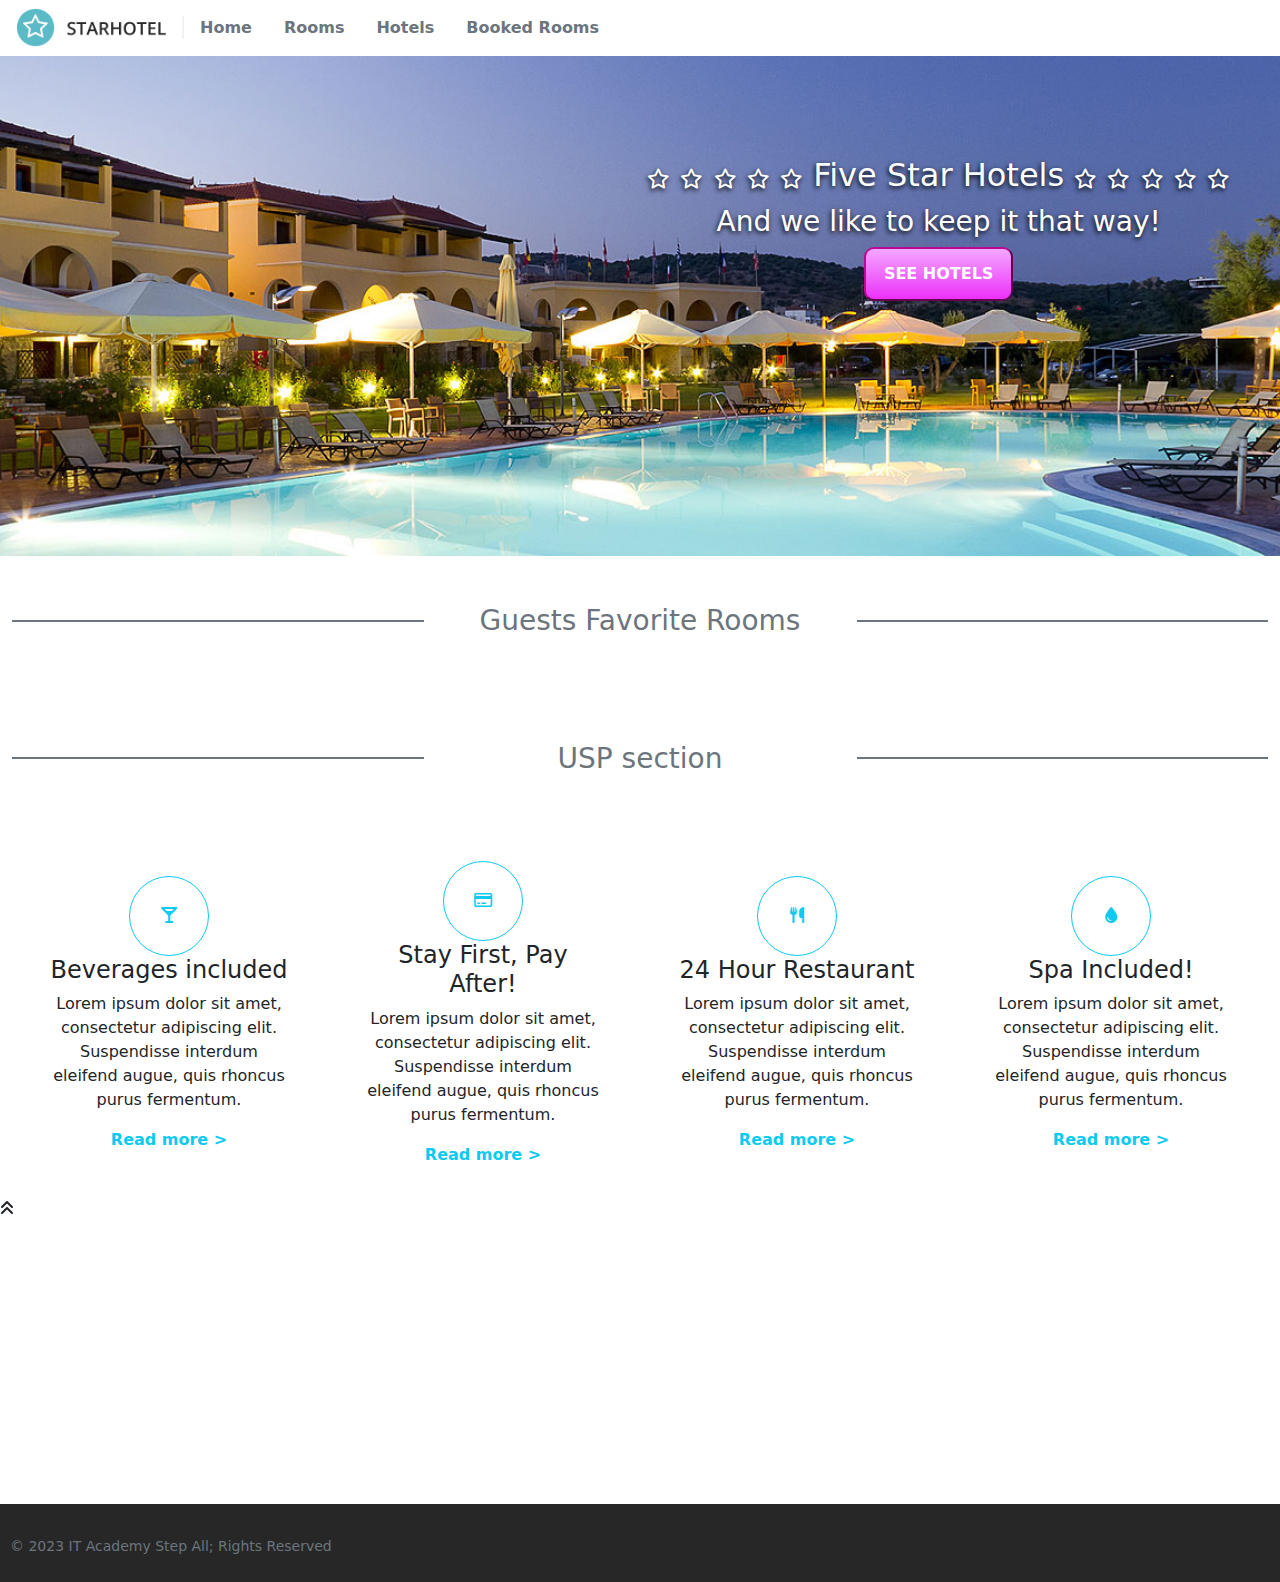
<file: index.html>
<!DOCTYPE html>
<html lang="en">
  <head>
    <meta charset="UTF-8" />
    <meta name="viewport" content="width=device-width, initial-scale=1.0" />
    <link rel="preconnect" href="https://fonts.googleapis.com" />
    <link rel="preconnect" href="https://fonts.gstatic.com" crossorigin />
    <link
      href="https://fonts.googleapis.com/css2?family=Roboto:ital,wght@0,100..900;1,100..900&display=swap"
      rel="stylesheet"
    />
    <link
      rel="icon"
      type="image/x-icon"
      href="./images/fav-icon/itstepicon.jpg"
    />
    <link
      href="https://cdn.jsdelivr.net/npm/bootstrap@5.3.3/dist/css/bootstrap.min.css"
      rel="stylesheet"
      integrity="sha384-QWTKZyjpPEjISv5WaRU9OFeRpok6YctnYmDr5pNlyT2bRjXh0JMhjY6hW+ALEwIH"
      crossorigin="anonymous"
    />
    <link
      rel="stylesheet"
      href="https://cdnjs.cloudflare.com/ajax/libs/font-awesome/6.7.2/css/all.min.css"
      integrity="sha512-Evv84Mr4kqVGRNSgIGL/F/aIDqQb7xQ2vcrdIwxfjThSH8CSR7PBEakCr51Ck+w+/U6swU2Im1vVX0SVk9ABhg=="
      crossorigin="anonymous"
      referrerpolicy="no-referrer"
    />
    <link rel="stylesheet" href="./style.css" />
    <title>Star Hotel</title>
  </head>
  <body>
    <header>
      <nav class="fixed-top bg-white d-sm-flex justify-content-around">
        <ul
          class="nav d-flex justify-content-between container-xxl justify-content-md-start"
        >
          <li>
            <a class="nav-link" href="./index.html"
              ><img
                class="staricon"
                src="./images/nav-img/logo-retina.png"
                alt=""
            /></a>
          </li>
          <hr class="border border-secondary-subtle" />
          <li class="navBar d-md-none d-block align-content-center">
            <button class="border-0 bg-white">
              <i class="fa-solid fa-bars"></i>
            </button>
          </li>
          <li
            class="nav-item d-md-block d-none align-content-center"
            role="button"
          >
            <a class="nav-link text-secondary" href="./index.html">Home</a>
          </li>
          <li
            class="nav-item d-md-block d-none align-content-center"
            role="button"
          >
            <a class="nav-link text-secondary" href="./rooms/rooms.html">Rooms</a>
          </li>
          <li
            class="nav-item d-md-block d-none align-content-center"
            role="button"
          >
            <a class="nav-link text-secondary" href="./hotels/hotels.html"
              >Hotels</a
            >
          </li>
          <li
            class="nav-item d-md-block d-none align-content-center"
            role="button"
          >
            <a class="nav-link text-secondary" href="./bookedRooms/bookedRooms.html">Booked Rooms</a>
          </li>
        </ul>
      </nav>
      <ul class="nav nav-ul-2 fixed-top w-100 bg-white d-none">
        <li class="nav-item" role="button">
          <a class="nav-link text-secondary" href="./index.html">Home</a>
        </li>
        <li class="nav-item" role="button">
          <a class="nav-link text-secondary" href="./rooms/rooms.html">Rooms</a>
        </li>
        <li class="nav-item" role="button">
          <a class="nav-link text-secondary" href="./hotels/hotels.html"
            >Hotels</a
          >
        </li>
        <li class="nav-item" role="button">
          <a class="nav-link text-secondary" href="./bookedRooms/bookedRooms.html">Booked Rooms</a>
        </li>
      </ul>
    </header>
    <main>
      <div
        class="bgImage d-flex justify-content-end align-items-center position-relative"
      >
        <div class="d-flex position-absolute flex-column align-items-center">
          <h2 class="text-white md-">
            <i class="fa-regular fa-star h5"></i>
            <i class="fa-regular fa-star h5"></i>
            <i class="fa-regular fa-star h5"></i>
            <i class="fa-regular fa-star h5"></i>
            <i class="fa-regular fa-star h5"></i>
            Five Star Hotels
            <i class="fa-regular fa-star h5"></i>
            <i class="fa-regular fa-star h5"></i>
            <i class="fa-regular fa-star h5"></i>
            <i class="fa-regular fa-star h5"></i>
            <i class="fa-regular fa-star h5"></i>
          </h2>
          <h3 class="text-center text-white">
            And we like to keep it that way!
          </h3>
          <a href="./hotels/hotels.html" target="_self">
            <button class="see-hotels-button">SEE HOTELS</button>
          </a>
        </div>
      </div>
      <div
        class="down-content container-xxl pt-5 d-flex flex-column justify-content-center align-items-center container-sm-fluid"
      >
        <section class="favorite-rooms w-100">
          <div class="d-flex w-100 pb-5">
            <span
              class="border-bottom border-secondary border-2 w-100 mb-4 d-none d-sm-block"
            ></span>
            <h3
              class="text-secondary text-center w-100 text-nowrap px-3 inline-block"
            >
              Guests Favorite Rooms
            </h3>
            <span
              class="border-bottom border-secondary border-2 w-100 mb-4 d-none d-sm-block"
            ></span>
          </div>
          <div
            class="favorite-room-cards d-flex flex-wrap justify-content-center gap-5 justify-content-md-evenly"
          ></div>
        </section>
        <section class="pt-5 w-100">
          <div class="d-flex w-100 pb-5">
            <span
              class="border-bottom border-secondary border-2 w-100 mb-4 d-none d-sm-block"
            ></span>
            <h3
              class="text-secondary text-center w-100 text-nowrap px-3 inline-block"
            >
              USP section
            </h3>
            <span
              class="border-bottom border-secondary border-2 w-100 mb-4 d-none d-sm-block"
            ></span>
          </div>
          <div
            class="d-flex flex-column justify-content-around usp-icons flex-md-row"
          >
            <div
              class="d-flex flex-column justify-content-center align-items-center"
            >
              <div
                class="icon-div icon-animation border rounded-circle border-info text-center align-content-center"
              >
                <i class="text-info fa-solid fa-martini-glass"></i>
              </div>
              <div class="text-center">
                <h4>Beverages included</h4>
                <p>
                  Lorem ipsum dolor sit amet, consectetur adipiscing elit.
                  Suspendisse interdum eleifend augue, quis rhoncus purus
                  fermentum.
                </p>
                <a class="text-info text-decoration-none fw-bold" href=""
                  >Read more ></a
                >
              </div>
            </div>
            <div
              class="d-flex flex-column justify-content-center align-items-center"
            >
              <div
                class="icon-div icon-animation border rounded-circle border-info text-center align-content-center"
              >
                <i class="text-info fa-regular fa-credit-card"></i>
              </div>
              <div class="text-center">
                <h4>Stay First, Pay After!</h4>
                <p>
                  Lorem ipsum dolor sit amet, consectetur adipiscing elit.
                  Suspendisse interdum eleifend augue, quis rhoncus purus
                  fermentum.
                </p>
                <a class="text-info text-decoration-none fw-bold" href=""
                  >Read more ></a
                >
              </div>
            </div>
            <div
              class="d-flex flex-column justify-content-center align-items-center"
            >
              <div
                class="icon-div icon-animation border rounded-circle border-info text-center align-content-center"
              >
                <i class="text-info fa-solid fa-utensils"></i>
              </div>
              <div class="text-center">
                <h4>24 Hour Restaurant</h4>
                <p>
                  Lorem ipsum dolor sit amet, consectetur adipiscing elit.
                  Suspendisse interdum eleifend augue, quis rhoncus purus
                  fermentum.
                </p>
                <a class="text-info text-decoration-none fw-bold" href=""
                  >Read more ></a
                >
              </div>
            </div>
            <div
              class="d-flex flex-column justify-content-center align-items-center"
            >
              <div
                class="icon-div icon-animation border rounded-circle border-info text-center align-content-center"
              >
                <i class="text-info fa-solid fa-droplet"></i>
              </div>
              <div class="text-center">
                <h4>Spa Included!</h4>
                <p>
                  Lorem ipsum dolor sit amet, consectetur adipiscing elit.
                  Suspendisse interdum eleifend augue, quis rhoncus purus
                  fermentum.
                </p>
                <a class="text-info text-decoration-none fw-bold" href=""
                  >Read more ></a
                >
              </div>
            </div>
          </div>
        </section>
      </div>
      <div
        onclick="scrollPageUp()"
        class="up-button position-fixed text-center align-content-center"
        type="button"
      >
        <i class="fa-solid fa-angles-up"></i>
      </div>
    </main>
    <footer class="pb-5 w-100">
      <small class="text-secondary"
        >© 2023 IT Academy Step All; Rights Reserved</small
      >
    </footer>
    <script
      src="https://cdn.jsdelivr.net/npm/bootstrap@5.3.3/dist/js/bootstrap.bundle.min.js"
      integrity="sha384-YvpcrYf0tY3lHB60NNkmXc5s9fDVZLESaAA55NDzOxhy9GkcIdslK1eN7N6jIeHz"
      crossorigin="anonymous"
    ></script>
    <script src="./app.js"></script>
  </body>
</html>
</file>
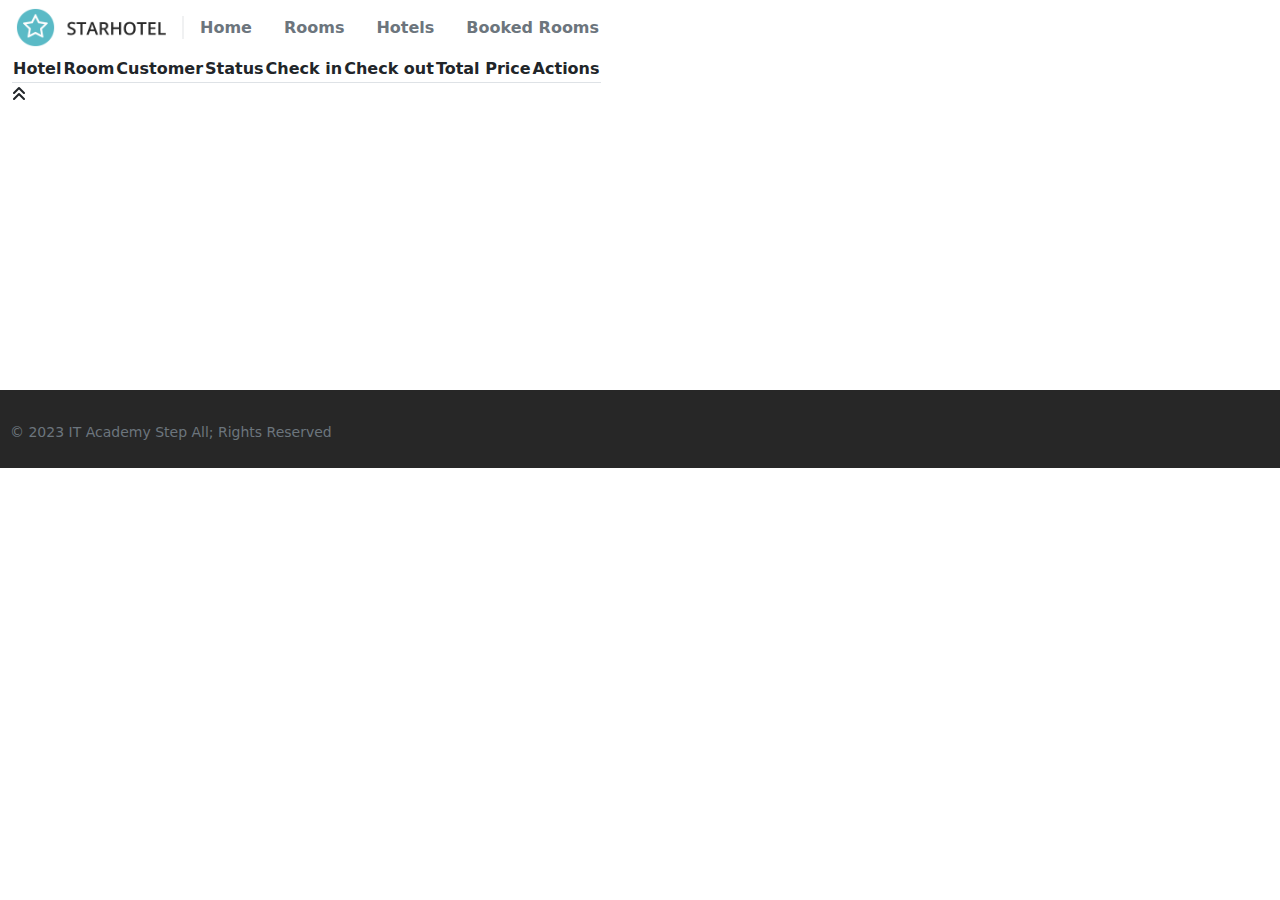
<file: bookedRooms/bookedRooms.html>
<!DOCTYPE html>
<html lang="en">
  <head>
    <meta charset="UTF-8" />
    <meta name="viewport" content="width=device-width, initial-scale=1.0" />
    <link rel="preconnect" href="https://fonts.googleapis.com" />
    <link rel="preconnect" href="https://fonts.gstatic.com" crossorigin />
    <link
      href="https://fonts.googleapis.com/css2?family=Roboto:ital,wght@0,100..900;1,100..900&display=swap"
      rel="stylesheet"
    />
    <link
      rel="icon"
      type="image/x-icon"
      href="../images/fav-icon/itstepicon.jpg"
    />
    <link
      href="https://cdn.jsdelivr.net/npm/bootstrap@5.3.3/dist/css/bootstrap.min.css"
      rel="stylesheet"
      integrity="sha384-QWTKZyjpPEjISv5WaRU9OFeRpok6YctnYmDr5pNlyT2bRjXh0JMhjY6hW+ALEwIH"
      crossorigin="anonymous"
    />
    <link
      rel="stylesheet"
      href="https://cdnjs.cloudflare.com/ajax/libs/font-awesome/6.7.2/css/all.min.css"
      integrity="sha512-Evv84Mr4kqVGRNSgIGL/F/aIDqQb7xQ2vcrdIwxfjThSH8CSR7PBEakCr51Ck+w+/U6swU2Im1vVX0SVk9ABhg=="
      crossorigin="anonymous"
      referrerpolicy="no-referrer"
    />
    <link rel="stylesheet" href="../style.css" />
    <link rel="stylesheet" href="./bookedRooms.css" />
    <title>Booked Rooms</title>
  </head>
  <body>
    <header>
      <nav class="fixed-top bg-white d-sm-flex justify-content-around">
        <ul
          class="nav d-flex justify-content-between container-xxl justify-content-md-start"
        >
          <li>
            <a class="nav-link" href="../index.html"
              ><img
                class="staricon"
                src="../images/nav-img/logo-retina.png"
                alt=""
            /></a>
          </li>
          <hr class="border border-secondary-subtle" />
          <li class="navBar d-md-none d-block align-content-center">
            <button class="border-0 bg-white">
              <i class="fa-solid fa-bars"></i>
            </button>
          </li>
          <li
            class="nav-item d-md-block d-none align-content-center"
            role="button"
          >
            <a class="nav-link text-secondary" href="../index.html">Home</a>
          </li>
          <li
            class="nav-item d-md-block d-none align-content-center"
            role="button"
          >
            <a class="nav-link text-secondary" href="../rooms/rooms.html"
              >Rooms</a
            >
          </li>
          <li
            class="nav-item d-md-block d-none align-content-center"
            role="button"
          >
            <a class="nav-link text-secondary" href="../hotels/hotels.html"
              >Hotels</a
            >
          </li>
          <li
            class="nav-item d-md-block d-none align-content-center"
            role="button"
          >
            <a class="nav-link text-secondary" href="#">Booked Rooms</a>
          </li>
        </ul>
      </nav>
      <ul class="nav nav-ul-2 fixed-top w-100 bg-white d-none">
        <li class="nav-item" role="button">
          <a class="nav-link text-secondary" href="../index.html">Home</a>
        </li>
        <li class="nav-item" role="button">
          <a class="nav-link text-secondary" href="../rooms/rooms.html"
            >Rooms</a
          >
        </li>
        <li class="nav-item" role="button">
          <a class="nav-link text-secondary" href="../hotels/hotels.html"
            >Hotels</a
          >
        </li>
        <li class="nav-item" role="button">
          <a class="nav-link text-secondary" href="#">Booked Rooms</a>
        </li>
      </ul>
    </header>
    <main class="container-xxl">
      <table class="w-100 d-none d-md-block">
        <thead>
          <tr class="border-bottom">
            <th class="text-center">Hotel</th>
            <th class="text-center">Room</th>
            <th class="text-center">Customer</th>
            <th class="text-center">Status</th>
            <th class="text-center">Check in</th>
            <th class="text-center">Check out</th>
            <th class="text-center">Total Price</th>
            <th class="text-center">Actions</th>
          </tr>
        </thead>
        <tbody class="bookedRooms"></tbody>
      </table>
      <div class="d-md-none w-100">
        <div class="bookedCards"></div>
      </div>
      <div
        onclick="scrollPageUp()"
        class="up-button position-fixed text-center align-content-center"
        type="button"
      >
        <i class="fa-solid fa-angles-up"></i>
      </div>
    </main>
    <footer class="pb-5 w-100">
      <small class="text-secondary"
        >© 2023 IT Academy Step All; Rights Reserved</small
      >
    </footer>
    <script src="./bookedRooms.js"></script>
  </body>
</html>
</file>
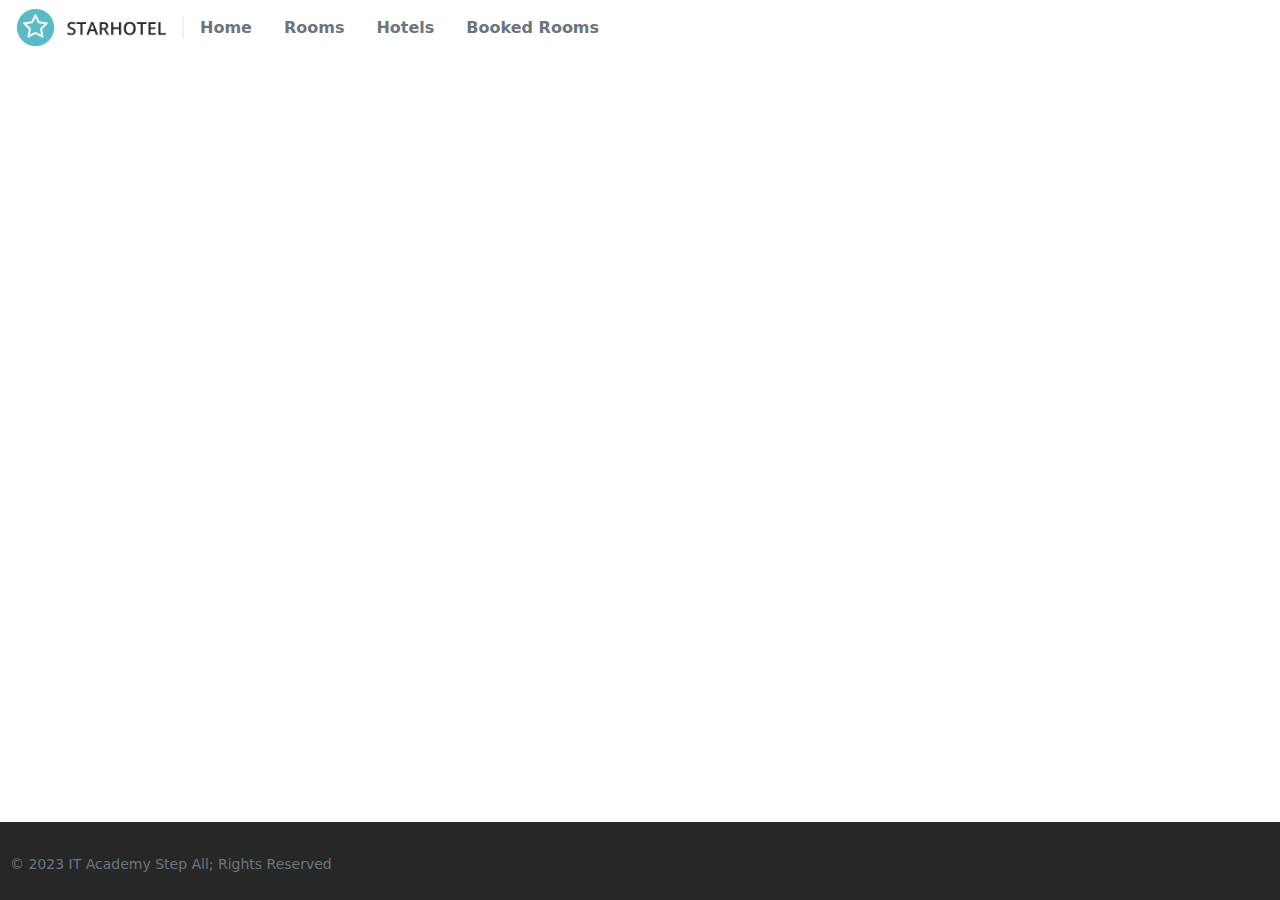
<file: hotels/hotels.html>
<!DOCTYPE html>
<html lang="en">
  <head>
    <meta charset="UTF-8" />
    <meta name="viewport" content="width=device-width, initial-scale=1.0" />
    <link rel="preconnect" href="https://fonts.googleapis.com" />
    <link rel="preconnect" href="https://fonts.gstatic.com" crossorigin />
    <link
      href="https://fonts.googleapis.com/css2?family=Roboto:ital,wght@0,100..900;1,100..900&display=swap"
      rel="stylesheet"
    />
    <link
      rel="icon"
      type="image/x-icon"
      href="../images/fav-icon/itstepicon.jpg"
    />
    <link
      href="https://cdn.jsdelivr.net/npm/bootstrap@5.3.3/dist/css/bootstrap.min.css"
      rel="stylesheet"
      integrity="sha384-QWTKZyjpPEjISv5WaRU9OFeRpok6YctnYmDr5pNlyT2bRjXh0JMhjY6hW+ALEwIH"
      crossorigin="anonymous"
    />
    <link
      rel="stylesheet"
      href="https://cdnjs.cloudflare.com/ajax/libs/font-awesome/6.7.2/css/all.min.css"
      integrity="sha512-Evv84Mr4kqVGRNSgIGL/F/aIDqQb7xQ2vcrdIwxfjThSH8CSR7PBEakCr51Ck+w+/U6swU2Im1vVX0SVk9ABhg=="
      crossorigin="anonymous"
      referrerpolicy="no-referrer"
    />
    <link rel="stylesheet" href="../style.css" />
    <link rel="stylesheet" href="./hotels.css" />
    <title>Star Hotel</title>
  </head>
  <body>
    <header>
      <nav class="fixed-top bg-white d-sm-flex justify-content-around">
        <ul
          class="nav d-flex justify-content-between container-xxl justify-content-md-start"
        >
          <li>
            <a class="nav-link" href="../index.html"
              ><img
                class="staricon"
                src="../images/nav-img/logo-retina.png"
                alt=""
            /></a>
          </li>
          <hr class="border border-secondary-subtle" />
          <li class="navBar d-md-none d-block align-content-center">
            <button class="border-0 bg-white">
              <i class="fa-solid fa-bars"></i>
            </button>
          </li>
          <li
            class="nav-item d-md-block d-none align-content-center"
            role="button"
          >
            <a class="nav-link text-secondary" href="../index.html">Home</a>
          </li>
          <li
            class="nav-item d-md-block d-none align-content-center"
            role="button"
          >
            <a class="nav-link text-secondary" href="../rooms/rooms.html">Rooms</a>
          </li>
          <li
            class="nav-item d-md-block d-none align-content-center"
            role="button"
          >
            <a class="nav-link text-secondary" href="#">Hotels</a>
          </li>
          <li
            class="nav-item d-md-block d-none align-content-center"
            role="button"
          >
            <a class="nav-link text-secondary" href="../bookedRooms/bookedRooms.html">Booked Rooms</a>
          </li>
        </ul>
      </nav>
      <ul class="nav nav-ul-2 fixed-top w-100 bg-white d-none">
        <li class="nav-item" role="button">
          <a class="nav-link text-secondary" href="../index.html">Home</a>
        </li>
        <li class="nav-item" role="button">
          <a class="nav-link text-secondary" href="../rooms/rooms.html">Rooms</a>
        </li>
        <li class="nav-item" role="button">
          <a class="nav-link text-secondary" href="#">Hotels</a>
        </li>
        <li class="nav-item" role="button">
          <a class="nav-link text-secondary" href="../bookedRooms/bookedRooms.html">Booked Rooms</a>
        </li>
      </ul>
    </header>
    <main class="pt-5">
      <section
        class="section d-flex justify-content-center flex-wrap gap-4 w-100 px-5 justify-content-md-center"
      ></section>
    </main>
    <footer class="pb-5 position-absolute w-100 bottom-0">
      <small class="text-secondary"
        >© 2023 IT Academy Step All; Rights Reserved</small
      >
    </footer>
    <script src="./hotels.js"></script>
  </body>
</html>
</file>
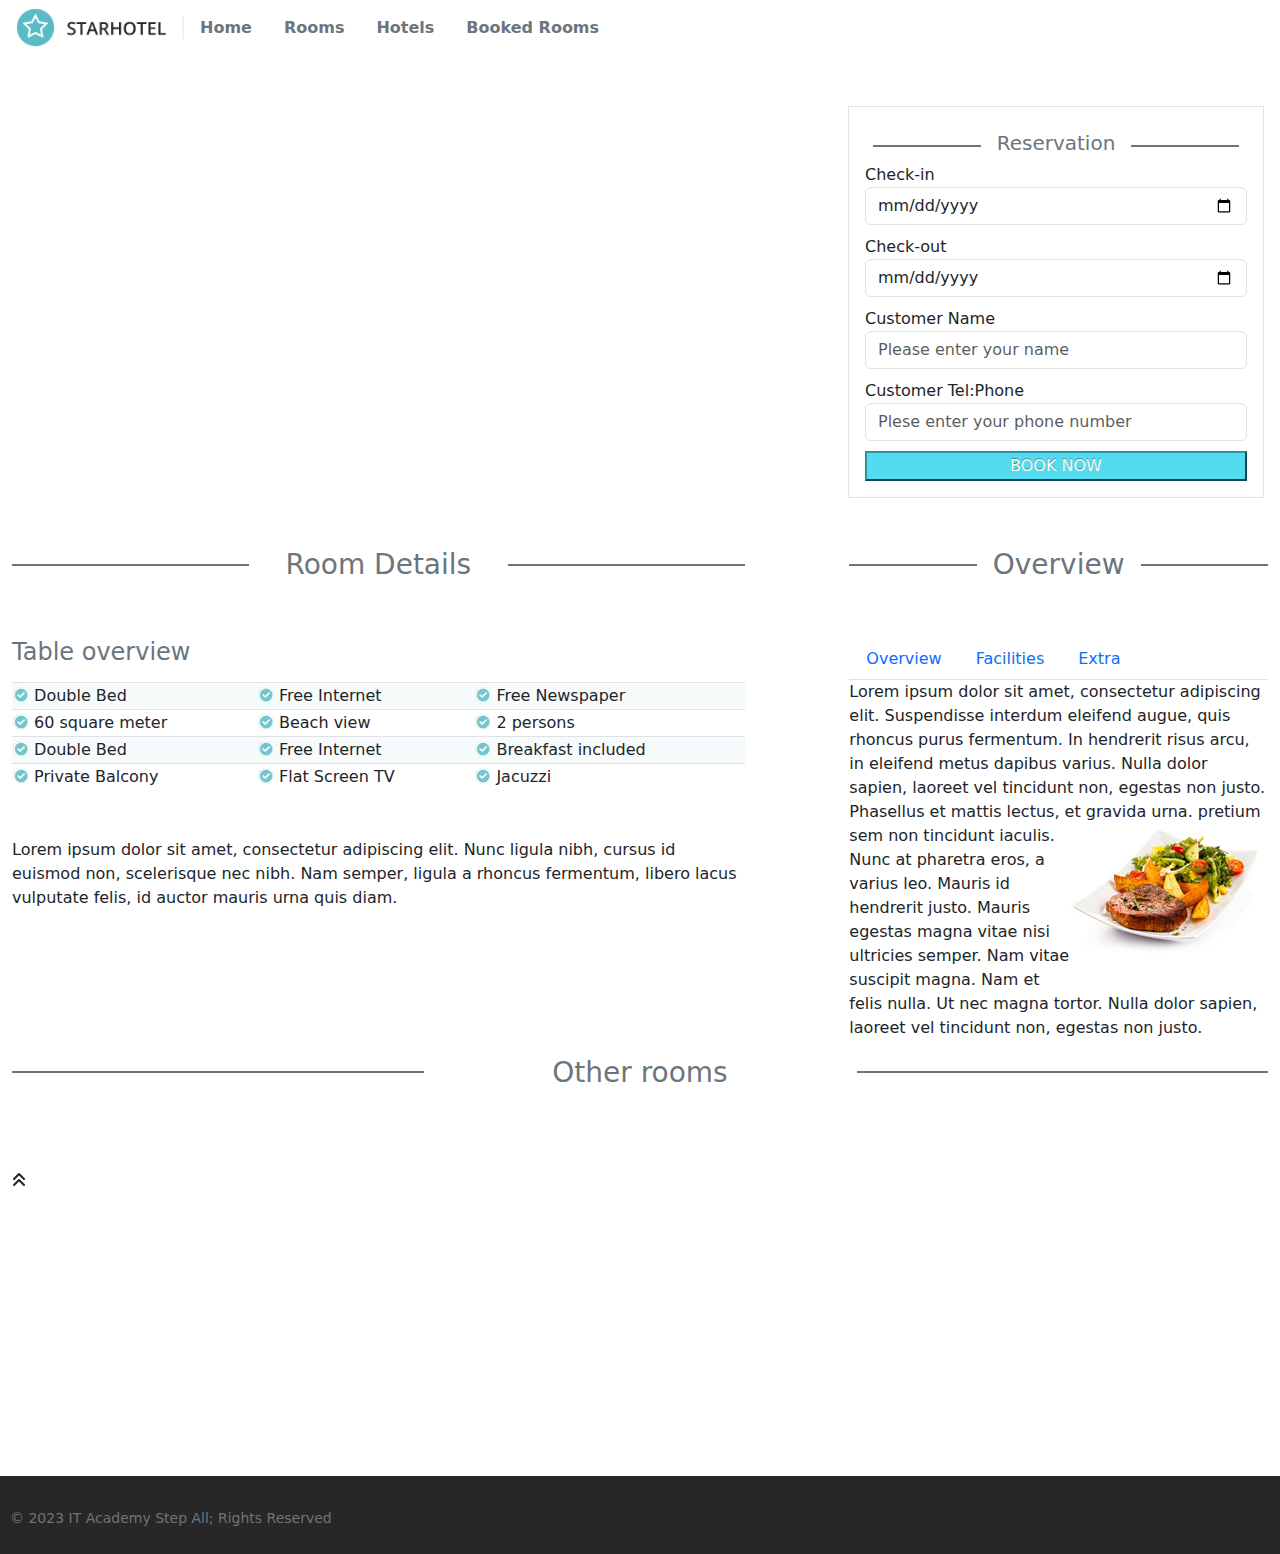
<file: roomDetails/detail-page.html>
<!DOCTYPE html>
<html lang="en">
  <head>
    <meta charset="UTF-8" />
    <meta name="viewport" content="width=device-width, initial-scale=1.0" />
    <link rel="preconnect" href="https://fonts.googleapis.com" />
    <link rel="preconnect" href="https://fonts.gstatic.com" crossorigin />
    <link
      href="https://fonts.googleapis.com/css2?family=Roboto:ital,wght@0,100..900;1,100..900&display=swap"
      rel="stylesheet"
    />
    <link
      rel="icon"
      type="image/x-icon"
      href="../images/fav-icon/itstepicon.jpg"
    />
    <link
      href="https://cdn.jsdelivr.net/npm/bootstrap@5.3.3/dist/css/bootstrap.min.css"
      rel="stylesheet"
      integrity="sha384-QWTKZyjpPEjISv5WaRU9OFeRpok6YctnYmDr5pNlyT2bRjXh0JMhjY6hW+ALEwIH"
      crossorigin="anonymous"
    />
    <link
      rel="stylesheet"
      href="https://cdnjs.cloudflare.com/ajax/libs/font-awesome/6.7.2/css/all.min.css"
      integrity="sha512-Evv84Mr4kqVGRNSgIGL/F/aIDqQb7xQ2vcrdIwxfjThSH8CSR7PBEakCr51Ck+w+/U6swU2Im1vVX0SVk9ABhg=="
      crossorigin="anonymous"
      referrerpolicy="no-referrer"
    />
    <link rel="stylesheet" href="../style.css" />
    <link rel="stylesheet" href="./detail-page.css" />
    <title>Room Booking</title>
  </head>
  <body>
    <header>
      <nav class="fixed-top bg-white d-sm-flex justify-content-around">
        <ul
          class="nav d-flex justify-content-between container-xxl justify-content-md-start"
        >
          <li>
            <a class="nav-link" href="../index.html"
              ><img
                class="staricon"
                src="../images/nav-img/logo-retina.png"
                alt=""
            /></a>
          </li>
          <hr class="border border-secondary-subtle" />
          <li class="navBar d-md-none d-block align-content-center">
            <button class="border-0 bg-white">
              <i class="fa-solid fa-bars"></i>
            </button>
          </li>
          <li
            class="nav-item d-md-block d-none align-content-center"
            role="button"
          >
            <a class="nav-link text-secondary" href="../index.html">Home</a>
          </li>
          <li
            class="nav-item d-md-block d-none align-content-center"
            role="button"
          >
            <a class="nav-link text-secondary" href="../rooms/rooms.html"
              >Rooms</a
            >
          </li>
          <li
            class="nav-item d-md-block d-none align-content-center"
            role="button"
          >
            <a class="nav-link text-secondary" href="../hotels/hotels.html"
              >Hotels</a
            >
          </li>
          <li
            class="nav-item d-md-block d-none align-content-center"
            role="button"
          >
            <a
              class="nav-link text-secondary"
              href="../bookedRooms/bookedRooms.html"
              >Booked Rooms</a
            >
          </li>
        </ul>
      </nav>
      <ul class="nav nav-ul-2 fixed-top w-100 bg-white d-none">
        <li class="nav-item" role="button">
          <a class="nav-link text-secondary" href="../index.html">Home</a>
        </li>
        <li class="nav-item" role="button">
          <a class="nav-link text-secondary" href="../rooms/rooms.html"
            >Rooms</a
          >
        </li>
        <li class="nav-item" role="button">
          <a class="nav-link text-secondary" href="../hotels/hotels.html"
            >Hotels</a
          >
        </li>
        <li class="nav-item" role="button">
          <a
            class="nav-link text-secondary"
            href="../bookedRooms/bookedRooms.html"
            >Booked Rooms</a
          >
        </li>
      </ul>
    </header>
    <main class="container-xxl">
      <section
        class="up-section d-flex justify-content-between flex-column flex-lg-row gap-3 px-1"
      >
        <div class="roomImgs col-12 col-lg-7 lg-w-auto">
          <div
            id="carouselExampleAutoplaying"
            class="carousel slide"
            data-bs-ride="carousel"
            data-bs-interval="2000"
          >
            <div class="carousel-indicators"></div>
            <div class="carousel-inner"></div>
            <button
              class="carousel-control-prev"
              type="button"
              data-bs-target="#carouselExampleAutoplaying"
              data-bs-slide="prev"
            >
              <span
                class="carousel-control-prev-icon"
                aria-hidden="true"
              ></span>
              <span class="visually-hidden">Previous</span>
            </button>
            <button
              class="carousel-control-next"
              type="button"
              data-bs-target="#carouselExampleAutoplaying"
              data-bs-slide="next"
            >
              <span
                class="carousel-control-next-icon"
                aria-hidden="true"
              ></span>
              <span class="visually-hidden">Next</span>
            </button>
          </div>
        </div>
        <div class="form-section-div border col-12 col-lg-4 p-3">
          <div class="d-flex p-2">
            <span
              class="border-bottom border-secondary border-2 w-100 mb-2 d-none d-sm-block"
            ></span>
            <h5
              class="text-secondary text-center w-100 px-3 m-0 align-content-center"
            >
              Reservation
            </h5>
            <span
              class="border-bottom border-secondary border-2 w-100 mb-2 d-none d-sm-block"
            ></span>
          </div>
          <div class="roomInfo">
            <div class="roomInfo-price"></div>
            <form onsubmit="bookRoom(event)">
              <div class="field d-flex flex-column">
                <label>Check-in</label>
                <input
                  name="checkInDate"
                  class="form-control"
                  type="date"
                  required
                />
              </div>
              <div class="field d-flex flex-column">
                <label>Check-out</label>
                <input
                  name="checkOutDate"
                  class="form-control"
                  type="date"
                  required
                />
              </div>
              <div class="field d-flex flex-column">
                <label>Customer Name</label>
                <input
                  class="form-control"
                  name="customerName"
                  type="text"
                  placeholder="Please enter your name"
                  required
                />
              </div>
              <div class="field d-flex flex-column">
                <label>Customer Tel:Phone</label>
                <input
                  class="form-control"
                  name="customerPhone"
                  type="number"
                  placeholder="Plese enter your phone number"
                  required
                />
              </div>
              <div class="sum-price"></div>
              <button
                class="book-now-button w-100 text-light align-content-center"
                type="submit"
              >
                BOOK NOW
              </button>
            </form>
          </div>
        </div>
      </section>
      <section
        class="down-section d-flex flex-column justify-content-between flex-md-row gap-3"
      >
        <div class="down-section-left col-md-7">
          <div class="d-flex w-100 pb-5">
            <span
              class="border-bottom border-secondary border-2 w-100 mb-4 d-none d-sm-block"
            ></span>
            <h3
              class="text-secondary text-center w-100 text-nowrap px-3 inline-block"
            >
              Room Details
            </h3>
            <span
              class="border-bottom border-secondary border-2 w-100 mb-4 d-none d-sm-block"
            ></span>
          </div>
          <h4 class="text-secondary pb-2">Table overview</h4>
          <div class="tableOverview-table">
            <table class="w-100 gap-5">
              <tr class="tableBgColor border-top">
                <td><i class="fa-regular fa-circle-check"></i> Double Bed</td>
                <td>
                  <i class="fa-regular fa-circle-check"></i> Free Internet
                </td>
                <td>
                  <i class="fa-regular fa-circle-check"></i> Free Newspaper
                </td>
              </tr>
              <tr class="border-top">
                <td>
                  <i class="fa-regular fa-circle-check"></i> 60 square meter
                </td>
                <td><i class="fa-regular fa-circle-check"></i> Beach view</td>
                <td><i class="fa-regular fa-circle-check"></i> 2 persons</td>
              </tr>
              <tr class="tableBgColor border-top">
                <td><i class="fa-regular fa-circle-check"></i> Double Bed</td>
                <td>
                  <i class="fa-regular fa-circle-check"></i> Free Internet
                </td>
                <td>
                  <i class="fa-regular fa-circle-check"></i> Breakfast included
                </td>
              </tr>
              <tr class="border-top">
                <td>
                  <i class="fa-regular fa-circle-check"></i> Private Balcony
                </td>
                <td>
                  <i class="fa-regular fa-circle-check"></i> Flat Screen TV
                </td>
                <td><i class="fa-regular fa-circle-check"></i> Jacuzzi</td>
              </tr>
            </table>
            <p class="pt-5">
              Lorem ipsum dolor sit amet, consectetur adipiscing elit. Nunc
              ligula nibh, cursus id euismod non, scelerisque nec nibh. Nam
              semper, ligula a rhoncus fermentum, libero lacus vulputate felis,
              id auctor mauris urna quis diam.
            </p>
          </div>
        </div>
        <div class="down-section-right col-md-4">
          <div class="d-flex w-100 pb-5">
            <span
              class="border-bottom border-secondary border-2 w-100 mb-4 d-none d-sm-block"
            ></span>
            <h3
              class="text-secondary text-center w-100 text-nowrap px-3 inline-block"
            >
              Overview
            </h3>
            <span
              class="border-bottom border-secondary border-2 w-100 mb-4 d-none d-sm-block"
            ></span>
          </div>
          <div class="overview-menu">
            <ul class="nav nav-tabs">
              <li class="nav-item" onclick="showText(0)">
                <a class="nav-link" aria-current="page">Overview</a>
              </li>
              <li class="nav-item" onclick="showText(1)">
                <a class="nav-link">Facilities</a>
              </li>
              <li class="nav-item" onclick="showText(2)">
                <a class="nav-link">Extra</a>
              </li>
            </ul>
          </div>
          <div class="texts-area">
            <p id="1">
              Lorem ipsum dolor sit amet, consectetur adipiscing elit.
              Suspendisse interdum eleifend augue, quis rhoncus purus fermentum.
              In hendrerit risus arcu, in eleifend metus dapibus varius. Nulla
              dolor sapien, laoreet vel tincidunt non, egestas non justo.
              Phasellus et mattis lectus, et gravida urna.
              <span><img src="./images/food.jpg" alt="" class="img" /></span>
              pretium sem non tincidunt iaculis. Nunc at pharetra eros, a varius
              leo. Mauris id hendrerit justo. Mauris egestas magna vitae nisi
              ultricies semper. Nam vitae suscipit magna. Nam et felis nulla. Ut
              nec magna tortor. Nulla dolor sapien, laoreet vel tincidunt non,
              egestas non justo.
            </p>
            <p id="2" class="hide">
              Phasellus sodales justo felis, a vestibulum risus mattis vitae.
              Aliquam vitae varius elit, non facilisis massa. Vestibulum luctus
              diam mollis gravida bibendum. Aliquam mattis velit dolor, sit amet
              semper erat auctor vel. Integer auctor in dui ac vehicula. Integer
              fermentum nunc ut arcu feugiat, nec placerat nunc tincidunt.
              Pellentesque in massa eu augue placerat cursus sed quis magna.
            </p>
            <p id="3" class="hide">
              Aa vestibulum risus mattis vitae. Aliquam vitae varius elit, non
              facilisis massa. Vestibulum luctus diam mollis gravida bibendum.
              Aliquam mattis velit dolor, sit amet semper erat auctor vel.
              Integer auctor in dui ac vehicula. Integer fermentum nunc ut arcu
              feugiat, nec placerat nunc tincidunt. Pellentesque in massa eu
              augue placerat cursus sed quis magna.
            </p>
          </div>
        </div>
      </section>
      <section
        class="d-flex justify-content-center flex-wrap gap-4 w-100 justify-content-md-center"
      >
        <div class="d-flex w-100 pb-5">
          <span
            class="border-bottom border-secondary border-2 w-100 mb-4 d-none d-sm-block"
          ></span>
          <h3
            class="text-secondary text-center w-100 text-nowrap px-3 inline-block"
          >
            Other rooms
          </h3>
          <span
            class="border-bottom border-secondary border-2 w-100 mb-4 d-none d-sm-block"
          ></span>
        </div>
        <div
          class="other-room-cards d-flex flex-column flex-lg-row justify-content-md-between align-items-center gap-5"
        ></div>
      </section>
      <div
        onclick="scrollPageUp()"
        class="up-button position-fixed text-center align-content-center"
        type="button"
      >
        <i class="fa-solid fa-angles-up"></i>
      </div>
    </main>
    <footer class="pb-5 w-100">
      <small class="text-secondary"
        >© 2023 IT Academy Step All; Rights Reserved</small
      >
    </footer>
    <script
      src="https://cdn.jsdelivr.net/npm/bootstrap@5.3.3/dist/js/bootstrap.bundle.min.js"
      integrity="sha384-YvpcrYf0tY3lHB60NNkmXc5s9fDVZLESaAA55NDzOxhy9GkcIdslK1eN7N6jIeHz"
      crossorigin="anonymous"
    ></script>
    <script src="./detail-page.js"></script>
  </body>
</html>
</file>
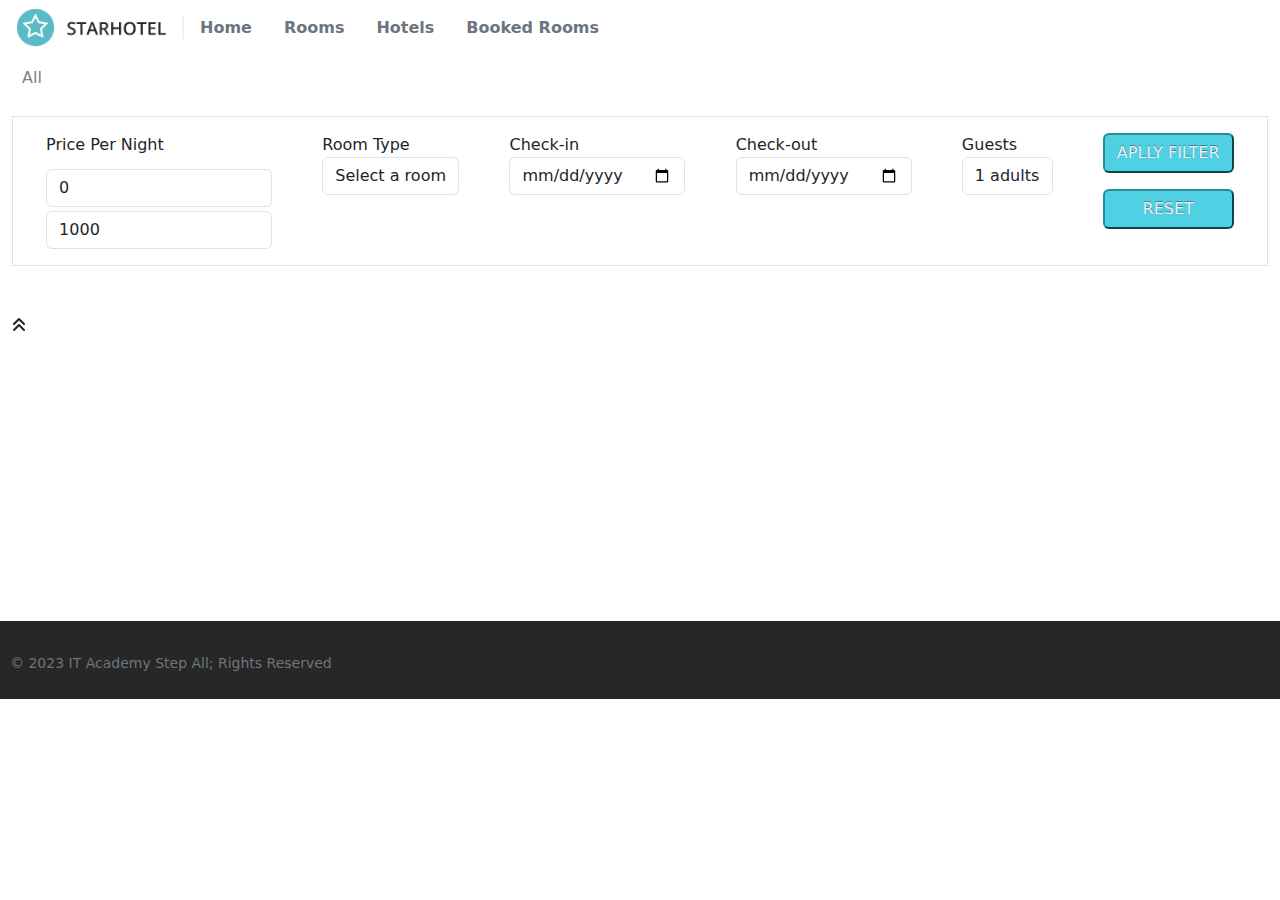
<file: rooms/rooms.html>
<!DOCTYPE html>
<html lang="en">
  <head>
    <meta charset="UTF-8" />
    <meta name="viewport" content="width=device-width, initial-scale=1.0" />
    <link rel="preconnect" href="https://fonts.googleapis.com" />
    <link rel="preconnect" href="https://fonts.gstatic.com" crossorigin />
    <link
      href="https://fonts.googleapis.com/css2?family=Roboto:ital,wght@0,100..900;1,100..900&display=swap"
      rel="stylesheet"
    />
    <link
      rel="icon"
      type="image/x-icon"
      href="../images/fav-icon/itstepicon.jpg"
    />
    <link
      href="https://cdn.jsdelivr.net/npm/bootstrap@5.3.3/dist/css/bootstrap.min.css"
      rel="stylesheet"
      integrity="sha384-QWTKZyjpPEjISv5WaRU9OFeRpok6YctnYmDr5pNlyT2bRjXh0JMhjY6hW+ALEwIH"
      crossorigin="anonymous"
    />
    <link
      rel="stylesheet"
      href="https://cdnjs.cloudflare.com/ajax/libs/font-awesome/6.7.2/css/all.min.css"
      integrity="sha512-Evv84Mr4kqVGRNSgIGL/F/aIDqQb7xQ2vcrdIwxfjThSH8CSR7PBEakCr51Ck+w+/U6swU2Im1vVX0SVk9ABhg=="
      crossorigin="anonymous"
      referrerpolicy="no-referrer"
    />
    <link
      rel="icon"
      type="image/x-icon"
      href="../images/fav-icon/itstepicon.jpg"
    />
    <link rel="stylesheet" href="../style.css" />
    <link rel="stylesheet" href="./rooms.css" />
    <title>Search Rooms</title>
  </head>
  <body>
    <header>
      <nav class="fixed-top bg-white d-sm-flex justify-content-around">
        <ul
          class="nav d-flex justify-content-between container-xxl justify-content-md-start"
        >
          <li>
            <a class="nav-link" href="../index.html"
              ><img
                class="staricon"
                src="../images/nav-img/logo-retina.png"
                alt=""
            /></a>
          </li>
          <hr class="border border-secondary-subtle" />
          <li class="navBar d-md-none d-block align-content-center">
            <button class="border-0 bg-white">
              <i class="fa-solid fa-bars"></i>
            </button>
          </li>
          <li
            class="nav-item d-md-block d-none align-content-center"
            role="button"
          >
            <a class="nav-link text-secondary" href="../index.html">Home</a>
          </li>
          <li
            class="nav-item d-md-block d-none align-content-center"
            role="button"
          >
            <a class="nav-link text-secondary" href="#">Rooms</a>
          </li>
          <li
            class="nav-item d-md-block d-none align-content-center"
            role="button"
          >
            <a class="nav-link text-secondary" href="../hotels/hotels.html"
              >Hotels</a
            >
          </li>
          <li
            class="nav-item d-md-block d-none align-content-center"
            role="button"
          >
            <a
              class="nav-link text-secondary"
              href="../bookedRooms/bookedRooms.html"
              >Booked Rooms</a
            >
          </li>
        </ul>
      </nav>
      <ul class="nav nav-ul-2 fixed-top w-100 bg-white d-none">
        <li class="nav-item" role="button">
          <a class="nav-link text-secondary" href="../index.html">Home</a>
        </li>
        <li class="nav-item" role="button">
          <a class="nav-link text-secondary" href="#">Rooms</a>
        </li>
        <li class="nav-item" role="button">
          <a class="nav-link text-secondary" href="../hotels/hotels.html"
            >Hotels</a
          >
        </li>
        <li class="nav-item" role="button">
          <a
            class="nav-link text-secondary"
            href="../bookedRooms/bookedRooms.html"
            >Booked Rooms</a
          >
        </li>
      </ul>
    </header>
    <main class="container-xxl">
      <nav>
        <ul class="room-types d-flex gap-3 p-0">
          <li><button onclick="showChoosenRooms(0)">All</button></li>
        </ul>
      </nav>
      <div class="filter-div d-flex w-100 border">
        <form
          onsubmit="filterRooms(event)"
          class="mainFilterForm d-flex w-100 flex-column justify-content-around flex-md-row p-3 flex-wrap gap-3"
        >
          <div class="d-flex flex-column gap-1">
            <label for="range" class="form-label">Price Per Night</label>
            <input
              type="number"
              value="0"
              id="#range"
              class="form-control"
              name="priceFrom"
            />
            <input
              type="number"
              value="1000"
              id="#range"
              class="form-control"
              name="priceTo"
            />
          </div>
          <div class="d-flex flex-column">
            <label for="#roomType">Room Type</label>
            <select name="roomTypeId" class="form-control" id="roomType">
              <option value="">Select a room</option>
              <option value="1">Single Room</option>
              <option value="2">Double Room</option>
              <option value="3">Deluxe Room</option>
            </select>
          </div>
          <div class="d-flex flex-column">
            <label for="#checkIn">Check-in</label>
            <input
              type="date"
              name="checkIn"
              class="form-control"
              id="checkIn"
            />
          </div>
          <div class="d-flex flex-column">
            <label for="#checkOut">Check-out</label>
            <input
              type="date"
              name="checkOut"
              class="form-control"
              id="checkOut"
            />
          </div>
          <div class="d-flex flex-column">
            <label for="#guests">Guests</label>
            <select name="maximumGuests" class="form-control" id="#guests">
              <option value="1">1 adults</option>
              <option value="2">2 adults</option>
              <option value="3">3 adults</option>
              <option value="4">4 adults</option>
              <option value="5">5 adults</option>
            </select>
          </div>
          <div class="d-flex flex-column gap-3 card border-0">
            <button class="card-booking-button rounded text-light">
              APLLY FILTER
            </button>
            <button
              onclick="resetFilter(event)"
              class="card-booking-button rounded text-light"
            >
              RESET
            </button>
          </div>
        </form>
      </div>
      <div
        class="showRooms d-flex justify-content-center justify-content-md-around flex-wrap gap-5 container-xxl pt-5"
      ></div>
      <div
        onclick="scrollPageUp()"
        class="up-button position-fixed text-center align-content-center"
        type="button"
      >
        <i class="fa-solid fa-angles-up"></i>
      </div>
    </main>
    <footer class="pb-5 w-100">
      <small class="text-secondary"
        >© 2023 IT Academy Step All; Rights Reserved</small
      >
    </footer>
    <script src="./rooms.js"></script>
  </body>
</html>
</file>
<file: style.css>
nav img {
  width: 150px;
}

nav ul li {
  display: flex;
  align-items: center;
  font-weight: bold;
  color: grey;
}

ul li:hover a {
  cursor: pointer;
  color: rgb(0, 234, 255) !important;
  transition: 1s;
}

.bgImage {
  background-image: url("./images/bg-image/slide-bg.jpg");
  height: 500px;
  background-size: cover;
  background-position: center;
}

.bgImage div {
  text-shadow: -1px 2px 5px black;
}

main {
  margin-top: 56px;
}

.nav-ul-2 {
  top: 55px;
}

.secondNav {
  display: block !important;
}

.see-hotels-button {
  background: rgb(236, 49, 249);
  background: linear-gradient(
    0deg,
    rgba(236, 49, 249, 1) 0%,
    rgba(244, 167, 255, 1) 100%
  );
  color: white;
  border-radius: 10px;
  border-color: #b90a96;
  padding: 13px 18px;
  font-size: 16px;
  font-weight: bolder;
}

.card:hover .hover-part {
  transform: translateY(-78%);
  transition: 0.3s;
}

.hover-part {
  transition: 0.3s;
}

.hiden-part {
  position: absolute;
}

.card .card-booking-button {
  background-color: rgb(83, 220, 239);
  text-shadow: rgb(80, 135, 142) 0px -1px 0px;
  border-color: rgb(39, 149, 163);
  padding: 6px 12px;
  filter: brightness(95%);
}

.card .card-booking-button:hover {
  filter: brightness(100%);
}

.usp-icons > div {
  padding: 30px 36px;
}

.usp-icons a:hover {
  color: grey !important;
  transition: 0.5s;
}

.icon-div {
  width: 80px;
  height: 80px;
}

.icon-animation:hover {
  background-color: #0dcaf0;
  transition: 1s;
}

.icon-animation:hover i {
  animation-name: icon-animation;
  color: white !important;
  animation-duration: 1s;
  transition: 1s;
}

@keyframes icon-animation {
  0% {
    transform: rotate(90deg);
  }
  10% {
    transform: rotate(-80deg);
  }
  20% {
    transform: rotate(70deg);
  }
  30% {
    transform: rotate(-60deg);
  }
  40% {
    transform: rotate(50deg);
  }
  50% {
    transform: rotate(-40deg);
  }
  60% {
    transform: rotate(30deg);
  }
  70% {
    transform: rotate(-20deg);
  }
  80% {
    transform: rotate(10deg);
  }
  90% {
    transform: rotate(-5deg);
  }
  100% {
    transform: rotate(0deg);
  }
}


.show-up-button {
  display: block;
  right: 20px;
  bottom: 20px;
  height: 75px;
  width: 75px;
  font-size: 25px;
  border-radius: 50%;
  color: #0dcaf0;
  background-color: rgba(128, 128, 128, 0.4);
  transition: 1s;
}

.show-up-button:hover {
  background-color: #0dcaf087;
  color: black;
}

.hide-element {
  display: none;
}

footer {
  background-color: #272727;
  padding: 30px 0;
  margin-top: 307px;
  height: 14px;
  bottom: 0;
}

footer small {
  padding-left: 10px;
}

@media screen and (min-width: 768px) {
  .nav-ul-2 {
    display: none !important;
  }
  .bgImage div {
    top: 100px;
    right: 50px;
    font-size: small !important;
  }
}

@media screen and (max-width: 768px) {
  .card {
    width: 100% !important;
    height: auto;
  }
  .card:hover .hover-part {
    all: unset;
  }
  .hiden-part {
    position: unset;
  }
}
</file>
<file: bookedRooms/bookedRooms.css>
.myBorder {
    border-bottom: 1px solid grey;
}
</file>
<file: hotels/hotels.css>
.card:hover .hover-part {
  transform: translateY(-80%);
}

@media screen and (max-width: 768px) {
  main .section {
    padding-inline: 10px !important;
  }
  .card {
    width: 100% !important;
    height: auto;
  }
  .card:hover .hover-part {
    all: unset;
  }
  .hiden-part {
    position: unset;
  }
}
</file>
<file: roomDetails/detail-page.css>
.up-section {
  padding: 50px 100px;
}

.field {
  padding-bottom: 10px;
}

input::-webkit-outer-spin-button,
input::-webkit-inner-spin-button {
  -webkit-appearance: none;
  margin: 0;
}

input {
  outline: none;
}

.book-now-button {
  background-color: rgb(83, 220, 239);
  text-shadow: rgb(80, 135, 142) 0px -1px 0px;
  border-color: rgb(39, 149, 163);
  height: 30px;
}

table i {
  color: white;
  background-color: #75C5CF;
  border-radius: 50%;
  border: none;
}

.tableBgColor {
  background-color: #F7FBFC;
}

.img {
  float: right;
}

.hide {
  display: none;
}

@media screen and (max-width: 1025px) {
  .card {
    width: 100% !important;
    height: auto;
  }
  .card:hover .hover-part {
    all: unset;
  }
  .hiden-part {
    position: unset;
  }
}
</file>
<file: rooms/rooms.css>
.room-types button {
    font-weight: normal;
    text-decoration: none;
    color: grey;
    border: none;
    border-radius: 10px;
    background-color: white;
    transition: 1s;
    padding: 10px;
}

.room-types button:hover {
    background-color: grey;
    color: white !important;
}

.room-types button:focus {
    background-color: aqua;
    color: white;
}

.myFont {
    font-size: 12px;
}
</file>
